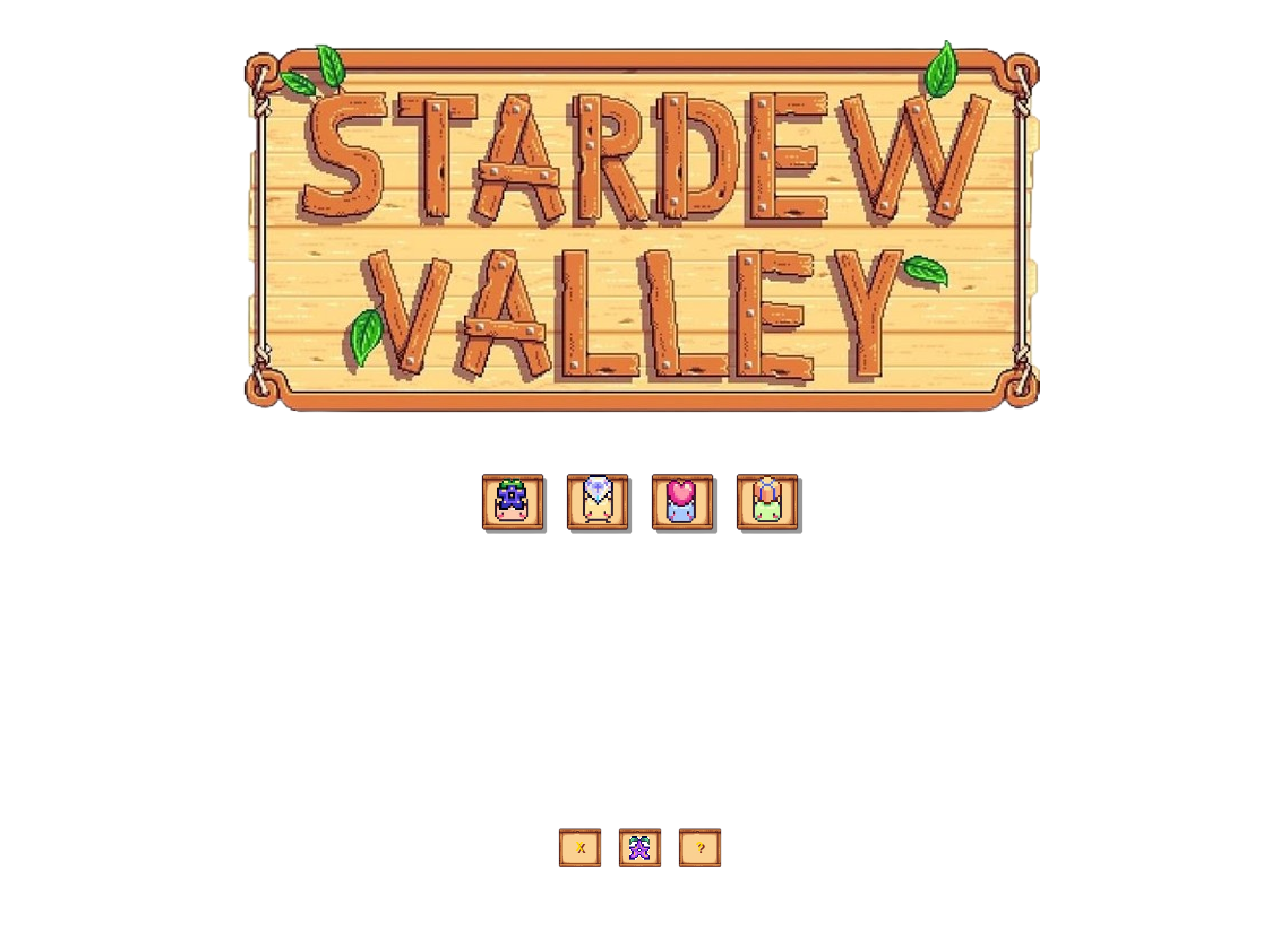
<file: index.html>
<!DOCTYPE html>
<html lang="es">
<head>
    <meta charset="UTF-8">
    <meta name="viewport" content="width=device-width, initial-scale=1.0">
    <title>Stardew Wiki</title>
    <link rel="stylesheet" href="index.css">
    <link rel="manifest" href="manifest.json">
</head>
<body>

    <div class="contenedor-principal" id="contenido-dinamico">
        <img src="logosv.png" class="logo-inicio" alt="Stardew Valley Logo">

        <div class="menu-lista">
            <a href="sv1.html" class="tablilla-boton"><img src="1.png" class="icono"></a>
            <a href="sv2.html" class="tablilla-boton"><img src="2.png" class="icono"></a>
            <a href="sv3.html" class="tablilla-boton"><img src="3.png" class="icono"></a>
            <a href="sv4.html" class="tablilla-boton"><img src="4.png" class="icono"></a>
        </div>
    </div>

    <div class="controles-inferiores">
        <button id="btnMusica" class="sv-control-btn">
            <span id="iconoAltavoz">X</span>
        </button>
        
        <button id="btnTema" class="sv-control-btn">
            <img src="svoscuro.png" style="width: 30px; image-rendering: pixelated;" alt="Modo">
        </button>
        
        <button id="btnAviso" class="sv-question-btn">?</button>
    </div>

    <audio id="musicaFondo"></audio>

    <div id="modalAviso" class="sv-modal">
        <div class="sv-modal-box">
            <div class="sv-modal-content">
                <h2 class="sv-title-green">¡Aviso!</h2>
                <p>Esta versión <strong>no está actualizada</strong>. Es un prototipo para testear el diseño y funcionalidad.</p>
                <p>El proyecto <strong>sigue en proceso</strong>. Trabajamos en los IDs de la 1.6 y actualización de Items.</p>
                <hr class="sv-divider">
                <p class="sv-credits">
                    Datos basados en la lista de <span class="aquiles-name">Mateus Aquino</span>.
                </p>
                <p class="sv-credits">
                    Diseñado por <span class="aquiles-name">Genessis Lopez</span>.
                </p>
            </div>
            <button id="btnCerrar" class="sv-back-btn">VOLVER</button>
        </div>
    </div>

    <script src="index.js"></script>
</body>
</html>
</file>
<file: index.css>
:root {
    --bg-stardew: #f4d092;
    --iridio-puro: #b155ff;
    --iridio-oscuro: #6a2da8;
    --negro-moradoso: #1a0a24;
    --borde-iridio: #3c1053;
}

body {
    margin: 0;
    padding: 0;
    overflow: hidden;
    font-family: 'Segoe UI', sans-serif;
}

body::before {
    content: "";
    position: fixed;
    top: 0;
    left: 0;
    width: 100%;
    height: 100%;
    z-index: -1;
    background: url('https://i.pinimg.com/736x/95/26/f0/9526f08c1e26dcb4f6b9afd9d76af8ab.jpg') no-repeat center center;
    background-size: cover;
    transition: background 0.4s ease;
}

body.dark-theme::before {
    background-image: url('fondosv_pc4.jpg');
}

.contenedor-principal {
    display: flex;
    flex-direction: column;
    align-items: center;
    width: 100%;
    height: 100vh;
    justify-content: flex-start;
    padding-top: 40px;
}

.logo-inicio {
    width: 100%;
    max-width: 800px;
    margin-bottom: 30px;
    display: block;
    image-rendering: pixelated;
}

.menu-lista {
    display: flex;
    flex-direction: row;
    width: 90%;
    max-width: 320px;
    justify-content: space-between;
    padding: 0;
}

.tablilla-boton {
    display: flex;
    align-items: center;
    justify-content: center;
    background-image: url('Marco.png');
    background-size: 100% 100%;
    width: 65px;
    height: 65px;
    transition: transform 0.2s ease;
    filter: drop-shadow(4px 4px 0px rgba(0,0,0,0.4));
    text-decoration: none;
    overflow: hidden;
    cursor: pointer;
    border: none;
    background-color: transparent;
}

.tablilla-boton:hover {
    transform: scale(1.1);
}

.icono {
    width: 80px;
    height: 60px;
    padding: 0;
    flex-shrink: 0;
    object-fit: contain;
    image-rendering: pixelated;
}

.controles-inferiores {
    position: fixed;
    bottom: 30px;
    left: 50%;
    transform: translateX(-50%);
    display: flex;
    gap: 15px;
    z-index: 100;
}

.sv-control-btn, .sv-question-btn {
    width: 45px;
    height: 45px;
    background-image: url('Marco.png');
    background-size: 100% 100%;
    background-color: transparent;
    border: none;
    display: flex;
    align-items: center;
    justify-content: center;
    color: #ffd700;
    font-weight: bold;
    font-family: 'Courier New', Courier, monospace;
    text-shadow: 2px 2px 0px #7d2a1c;
    cursor: pointer;
    padding: 0;
}

.sv-control-btn img {
    width: 30px;
    height: auto;
    image-rendering: pixelated;
    pointer-events: none;
}

.sv-control-btn:active, .sv-question-btn:active {
    transform: scale(0.9);
}

.sv-modal {
    display: none;
    position: fixed;
    z-index: 200;
    left: 0;
    top: 0;
    width: 100%;
    height: 100%;
    background: rgba(0, 0, 0, 0.85);
    align-items: center;
    justify-content: center;
}

.sv-modal-box {
    background: #0b111d;
    border: 6px solid #b25816;
    outline: 4px solid #f9a34a;
    outline-offset: -10px;
    width: 85%;
    max-width: 450px;
    height: 400px;
    display: flex;
    flex-direction: column;
    padding: 15px;
}

.sv-modal-content {
    overflow-y: auto;
    flex-grow: 1;
    padding: 25px 20px 10px 20px;
    color: #fff9e6;
    font-family: 'Courier New', Courier, monospace;
    line-height: 1.5;
    font-size: 16px;
}

.sv-title-green {
    color: #4df353;
    text-align: center;
    margin-top: 0;
    font-size: 22px;
    text-transform: uppercase;
    text-shadow: 2px 2px 0px #1a3c1c;
}

.sv-divider {
    border: 1px dashed #b25816;
    margin: 15px 0;
    opacity: 0.6;
}

.aquiles-name {
    color: #b066ff;
    font-weight: bold;
}

.sv-credits:last-of-type .aquiles-name {
    color: #ffb7ce;
    text-shadow: 1px 1px 0px #6d404d;
}

.sv-back-btn {
    background-image: url('Marco.png');
    background-size: 100% 100%;
    background-color: #7d4a27;
    border: none;
    color: #ffffff;
    padding: 10px 20px;
    min-width: 150px;
    height: 55px;
    cursor: pointer;
    align-self: center;
    margin-bottom: 20px;
    font-family: 'Courier New', Courier, monospace;
    font-weight: bold;
    font-size: 18px;
    text-shadow: 2px 2px 0px #000;
    display: flex;
    align-items: center;
    justify-content: center;
    image-rendering: pixelated;
}

.sv-back-btn:active {
    transform: scale(0.95);
    filter: brightness(0.8);
}

.sv-modal-content::-webkit-scrollbar {
    width: 8px;
}

.sv-modal-content::-webkit-scrollbar-thumb {
    background: #f9a34a;
    border-radius: 4px;
}
</file>
